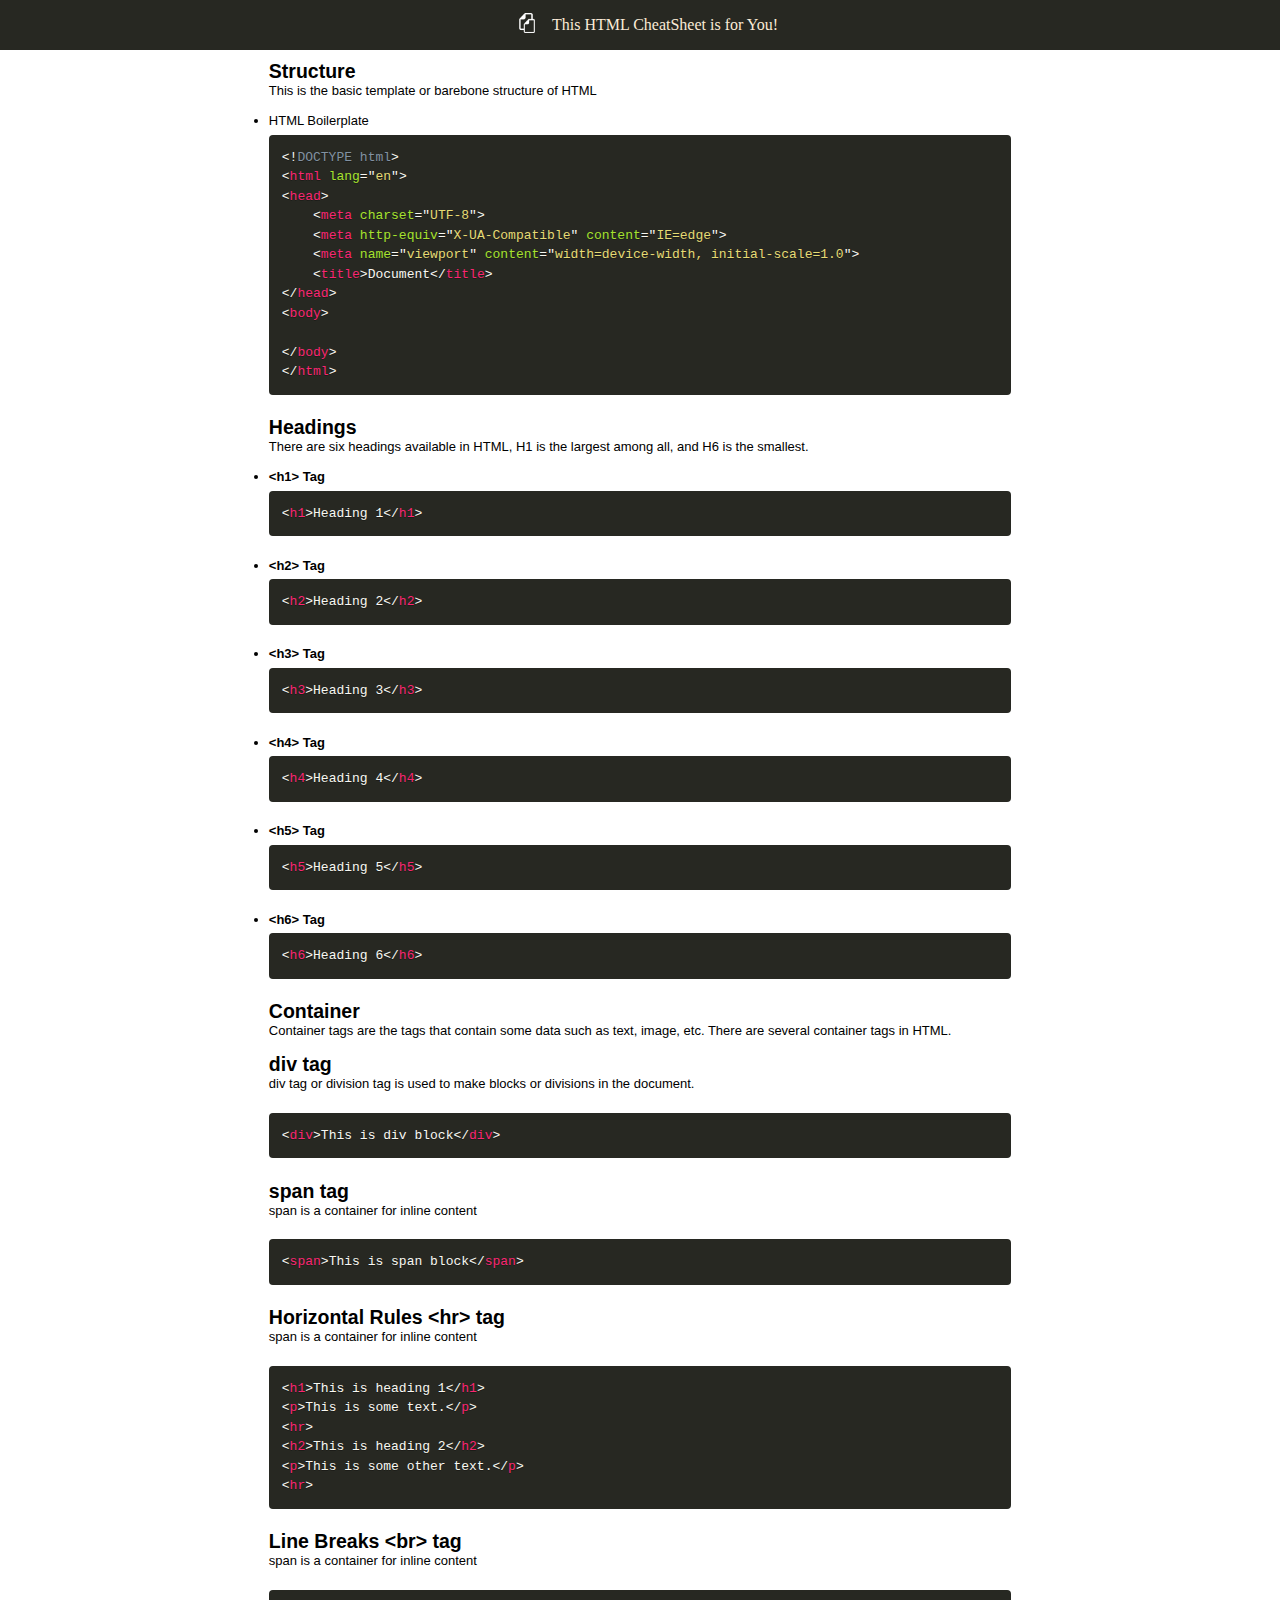
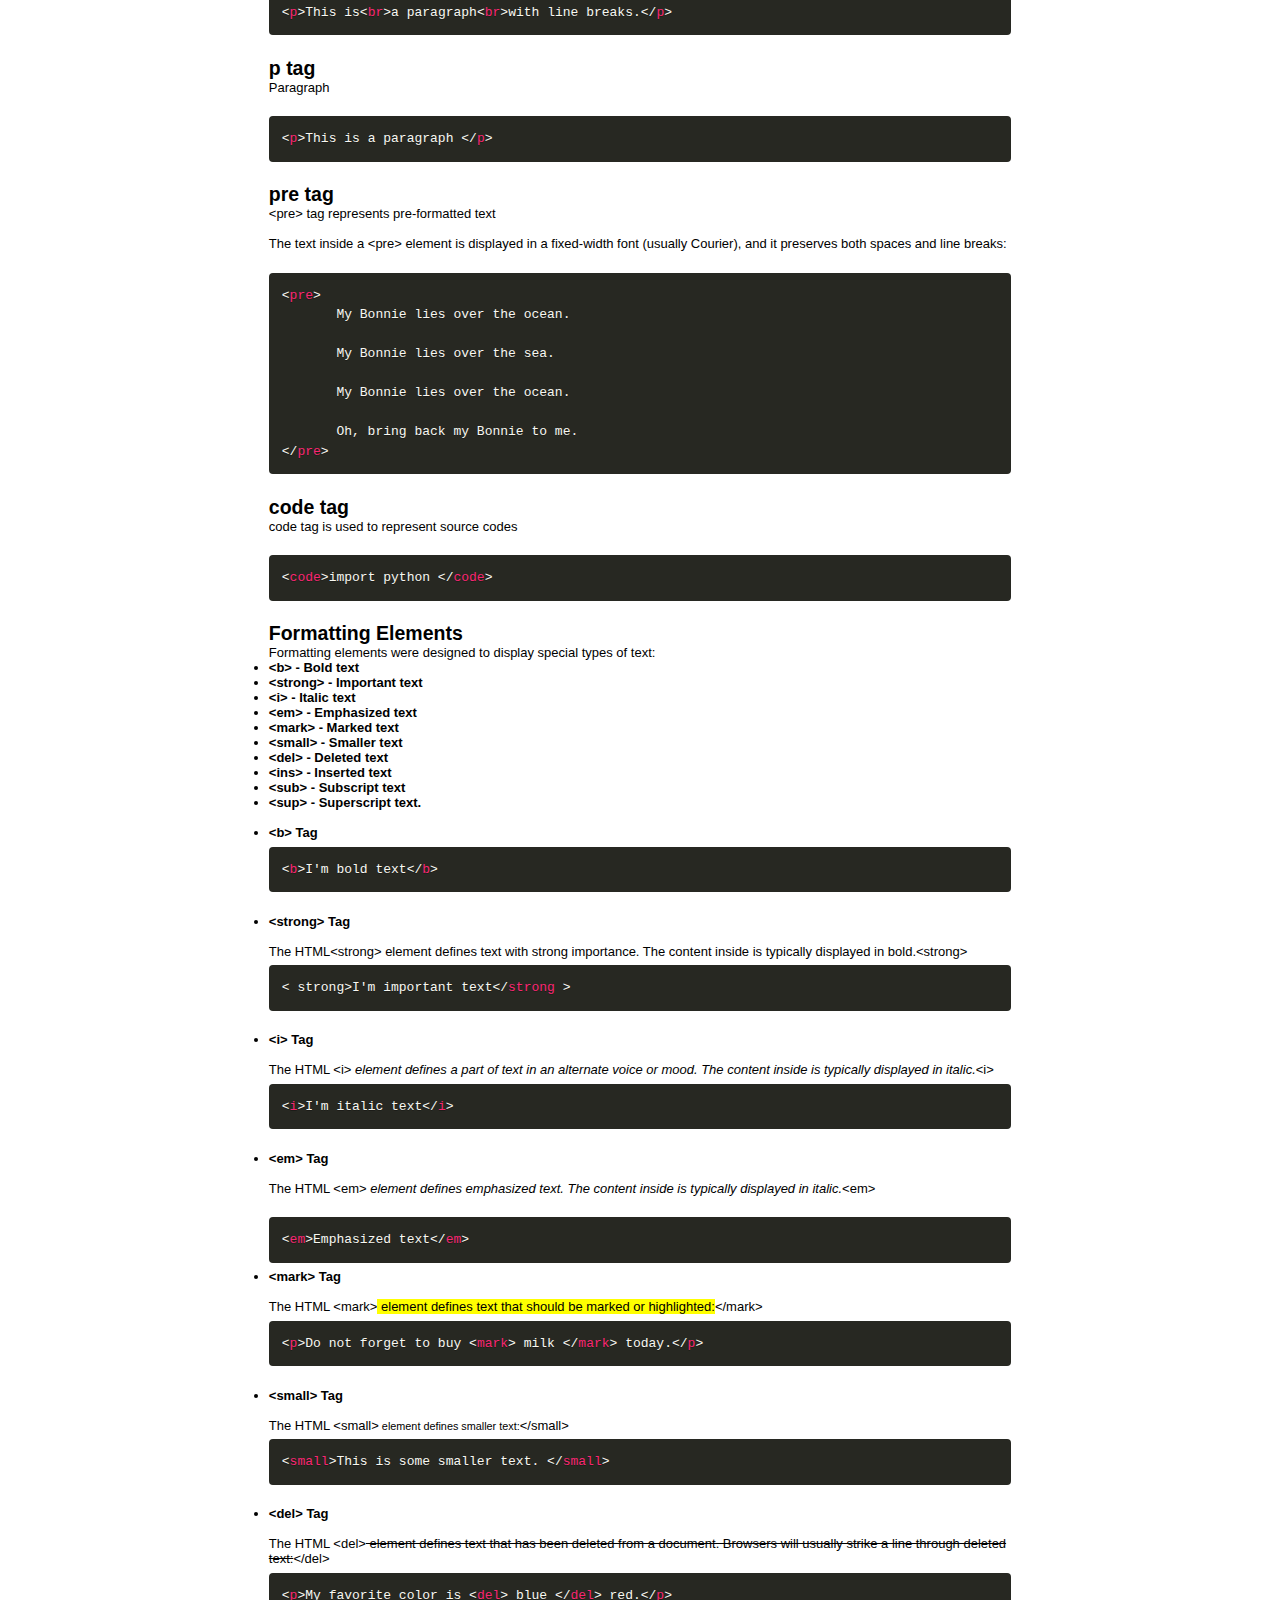
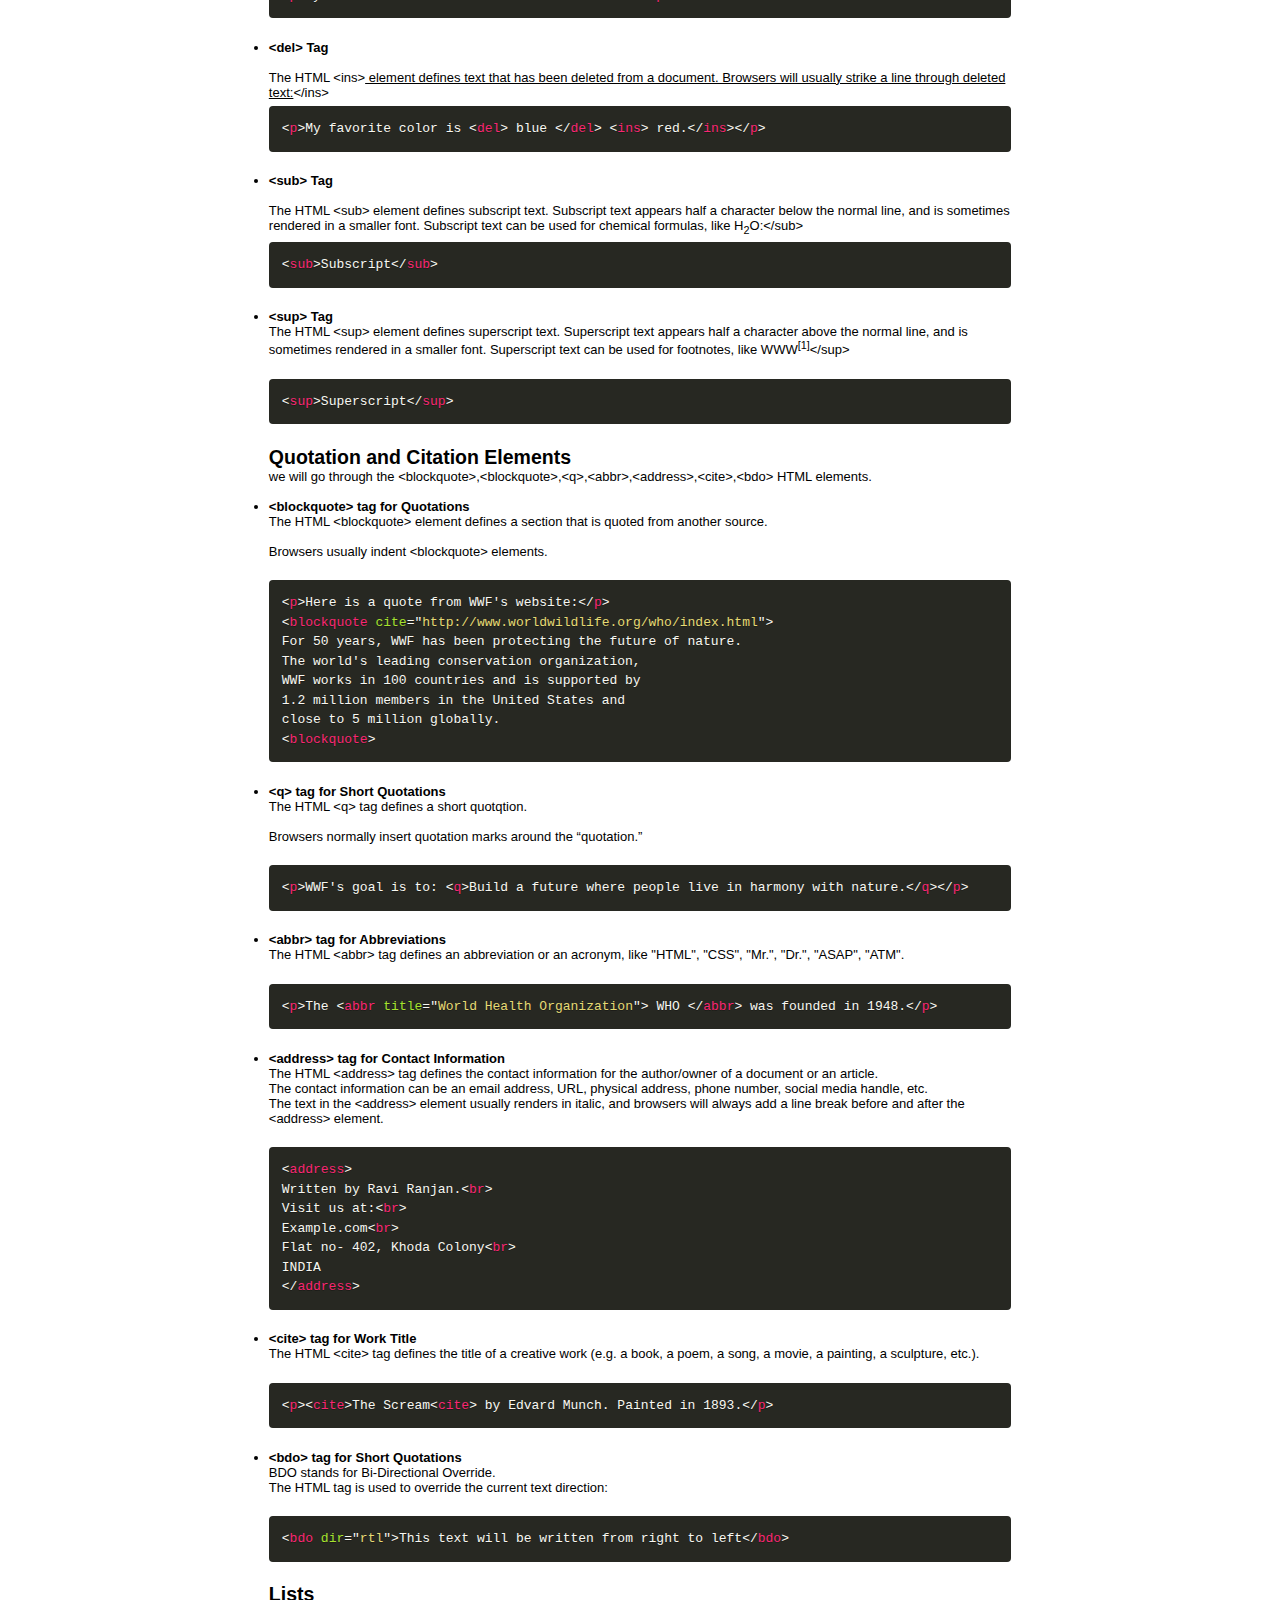
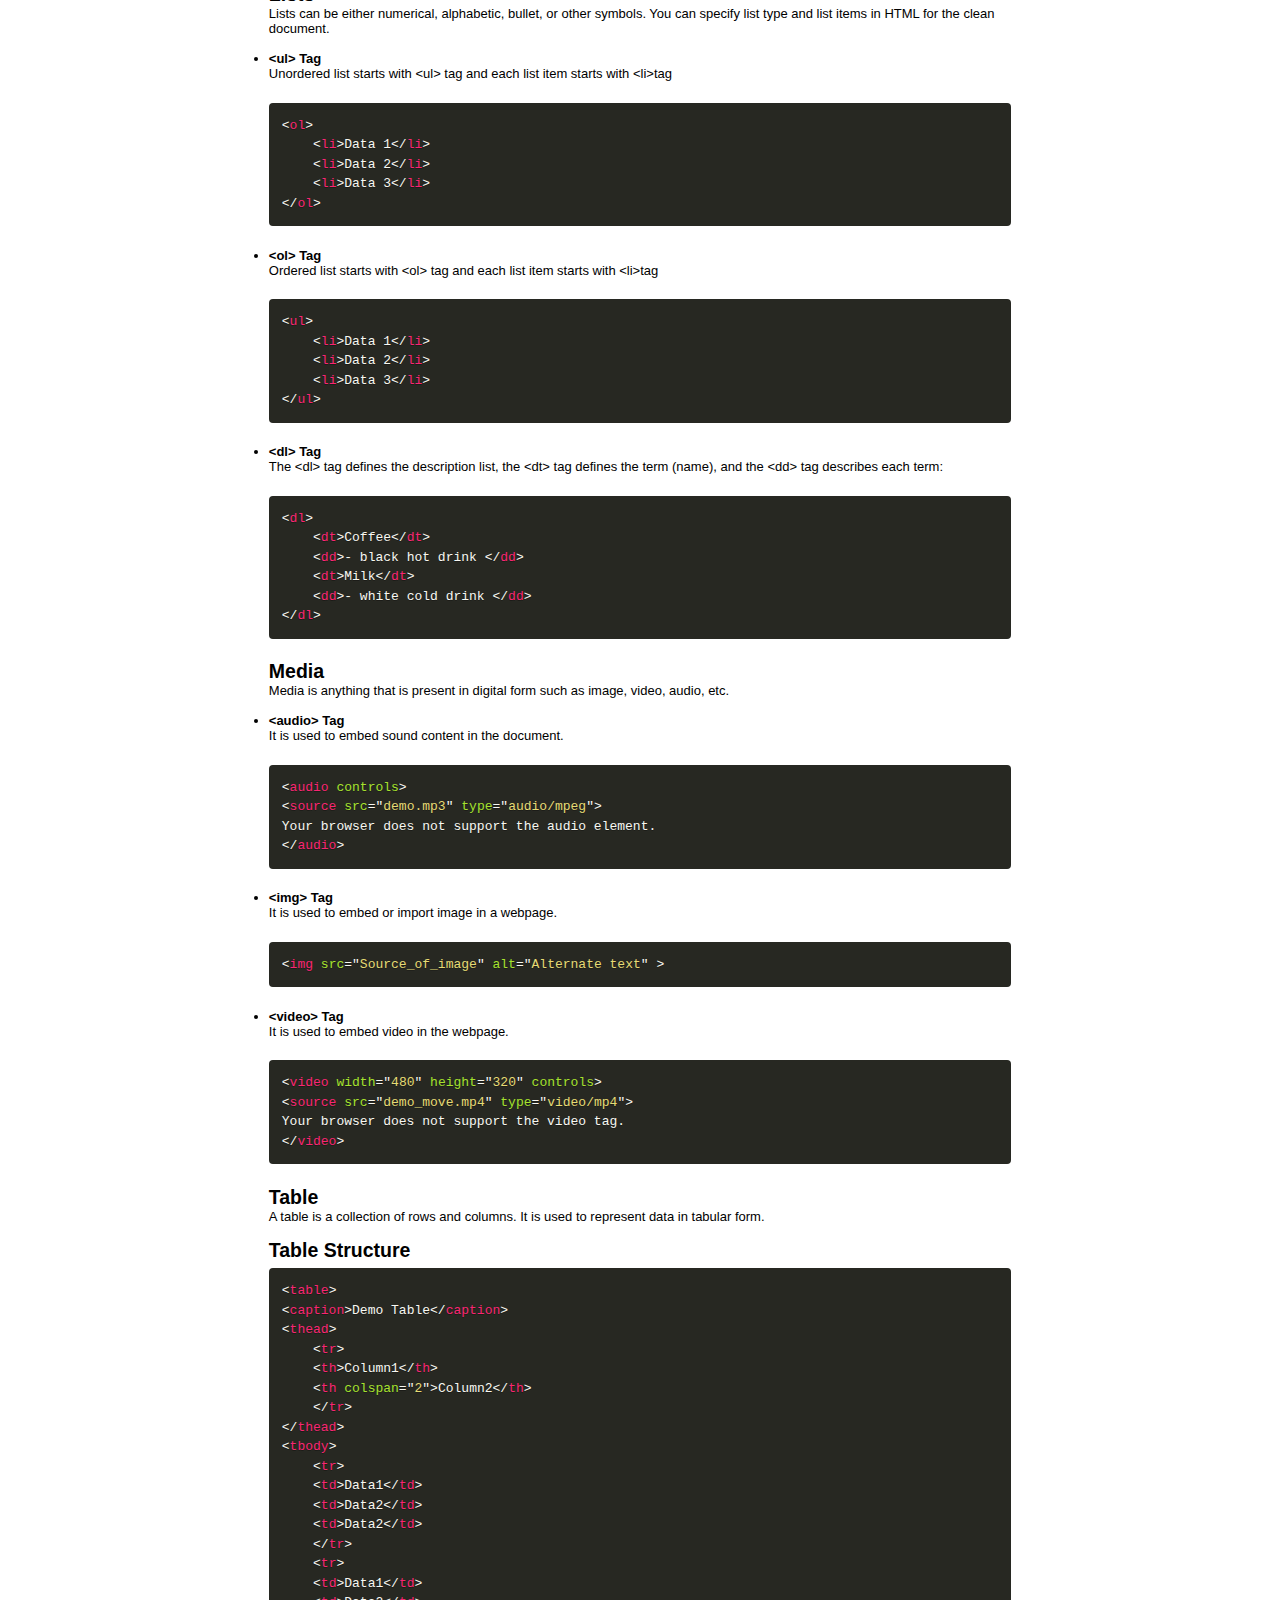
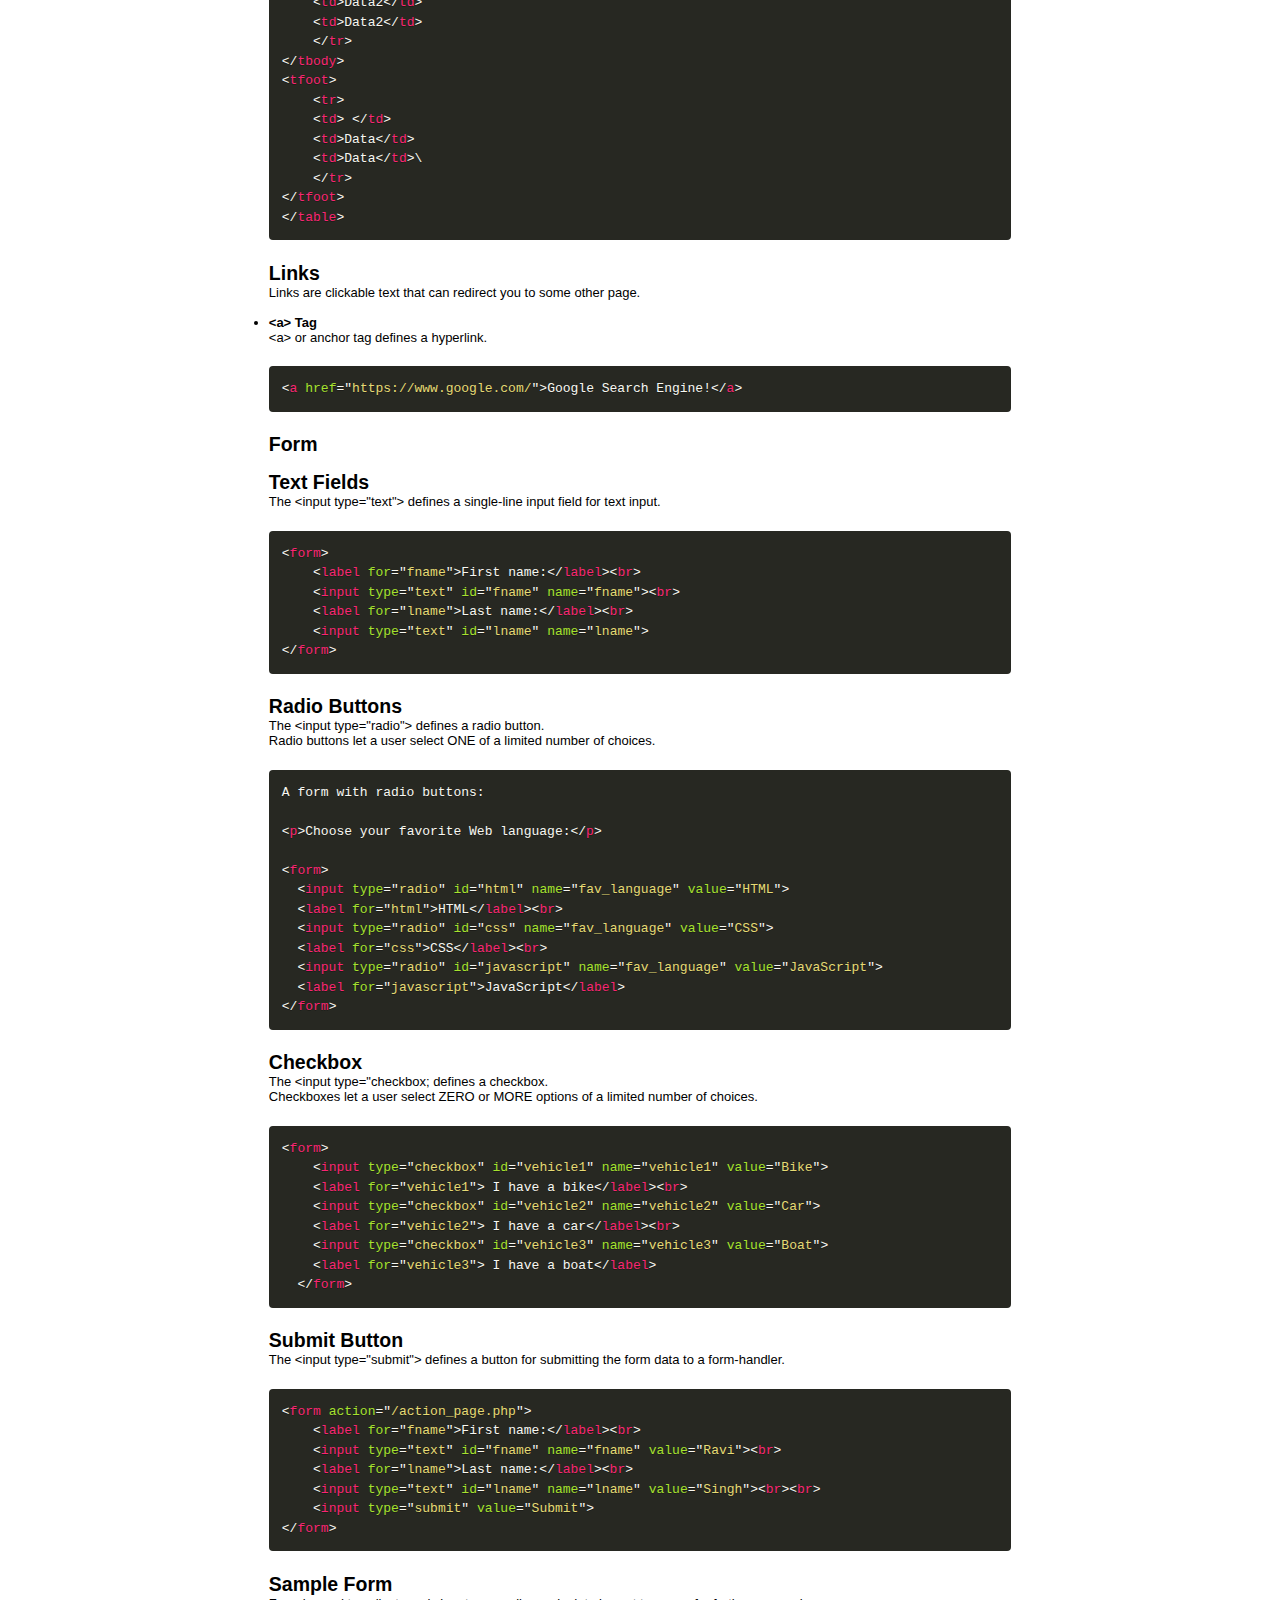
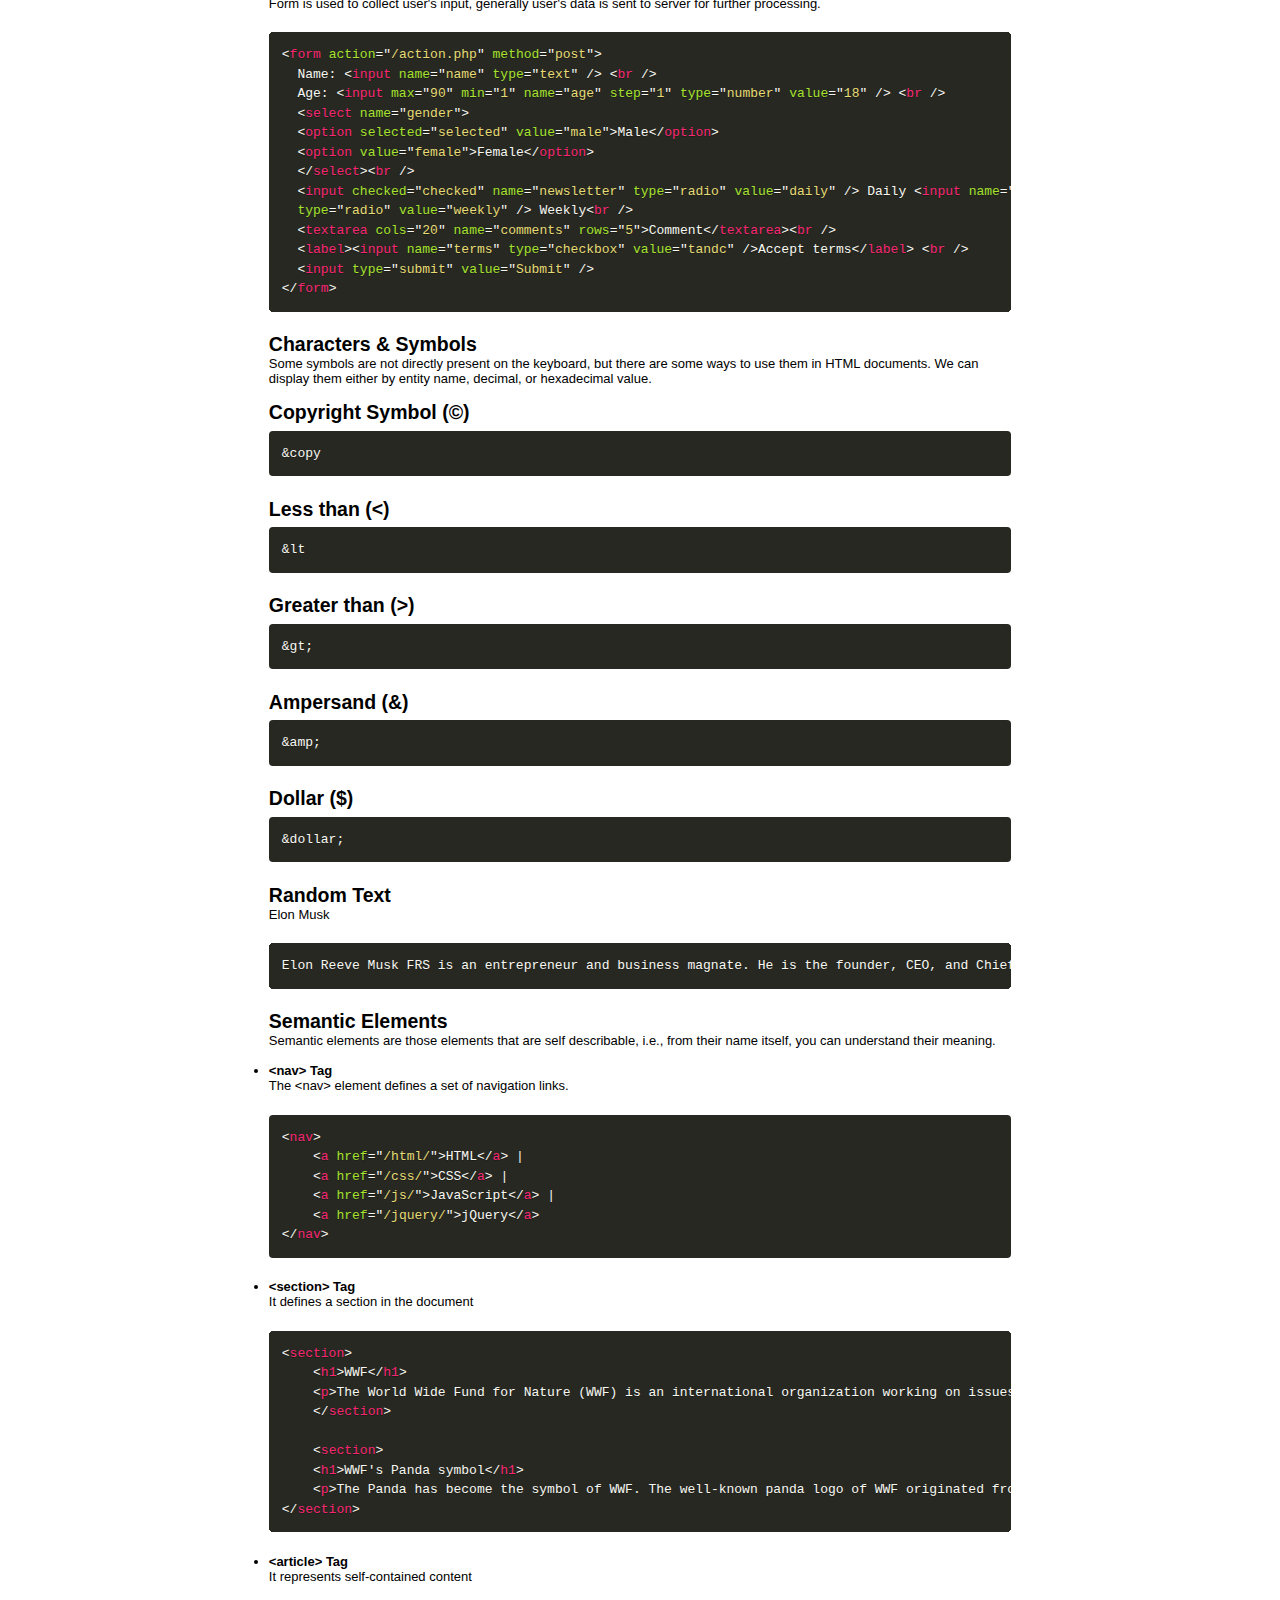
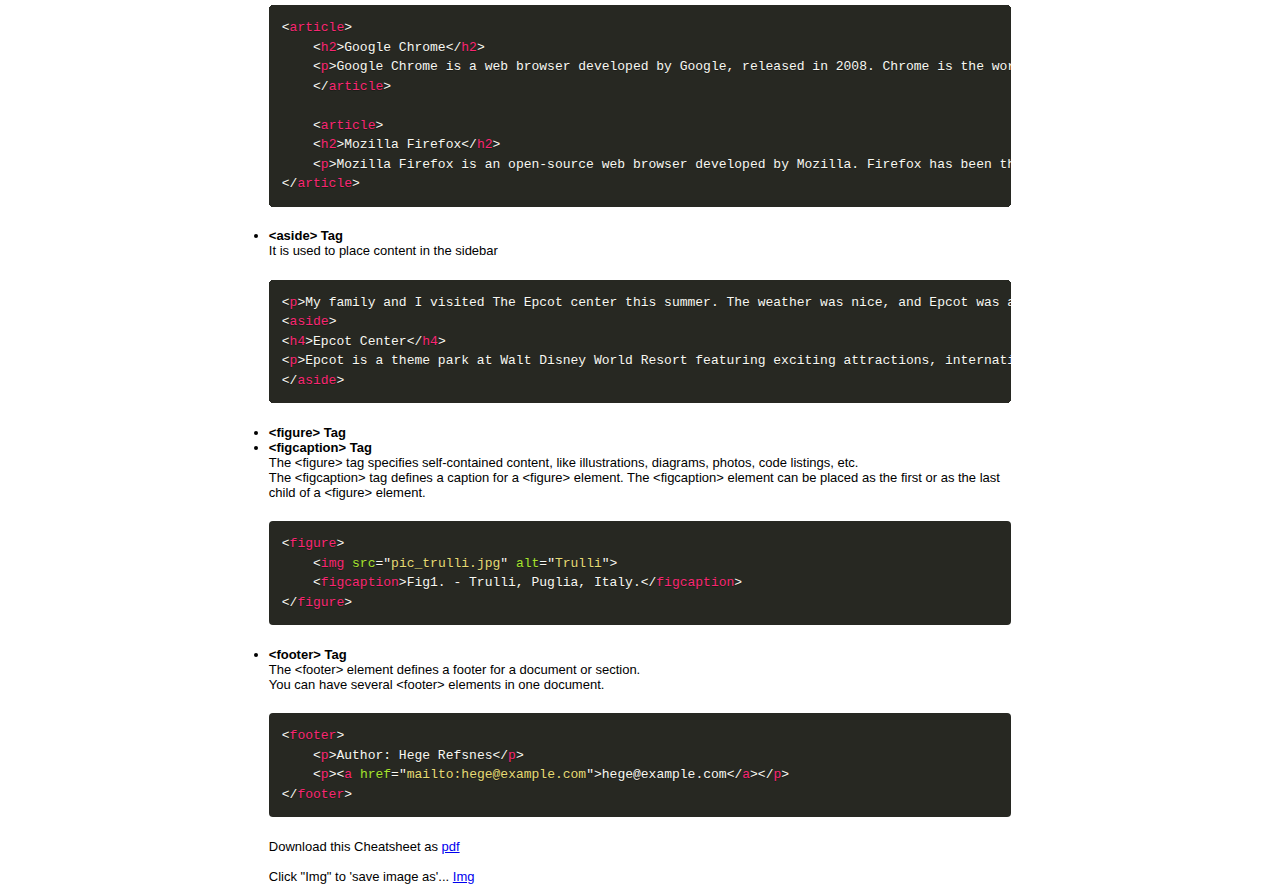
<file: MyProjects/CheatSheetTemplate/Index.html>
<!DOCTYPE html>
<html lang="en">
<head>
    <meta charset="UTF-8">
    <meta name="viewport" content="width=device-width, initial-scale=1.0">
    <title>HTML Cheat Sheet created with ❤ By Ravi Ranjan </title>
    <link rel="stylesheet" href="style.css">
    <link rel="stylesheet" href="prism.css">
    <script src="prism.js"></script>
</head>
<body>
    <nav>
        <span class="logo"><img src="logo1.png" alt=""></span>
        <div class="content center">
            This HTML CheatSheet is for You!
        </div> 
    </nav>
    <div class="container">

<!-- The Cheat sheet Body starts here!!! -->
      
        <!-- Structure -->

        <h2 >Structure</h2>
        <p>This is the basic template or barebone structure of HTML</p></br>
        <ul>
            <li>HTML Boilerplate</li>
            <pre class="language-html"><code>&lt;!DOCTYPE html&gt;
&lt;html lang="en"&gt;
&lt;head&gt;
    &lt;meta charset="UTF-8"&gt;
    &lt;meta http-equiv="X-UA-Compatible" content="IE=edge"&gt;
    &lt;meta name="viewport" content="width=device-width, initial-scale=1.0"&gt;
    &lt;title&gt;Document&lt;/title&gt;
&lt;/head&gt;
&lt;body&gt;
                    
&lt;/body&gt;
&lt;/html&gt;</code></pre></br>

            <!-- Headings -->
            
            <h2>Headings</h2>
            <p>There are six headings available in HTML, H1 is the largest among all, and H6 is the smallest.</p></br>

            <strong>
                <li> &lt;h1&gt; Tag </li>
            </strong>           
            <pre class="language-html"><code>&lt;h1&gt;Heading 1&lt;/h1&gt;</code></pre></br>
            <strong>
                <li> &lt;h2&gt; Tag </li>
            </strong>          
            <pre class="language-html"><code>&lt;h2&gt;Heading 2&lt;/h2&gt;</code></pre></br>
           <strong>
               <li> &lt;h3&gt; Tag </li>
           </strong>
            <pre class="language-html"><code>&lt;h3&gt;Heading 3&lt;/h3&gt;</code></pre></br>
           <strong>
               <li> &lt;h4&gt; Tag </li>
           </strong>
            <pre class="language-html"><code>&lt;h4&gt;Heading 4&lt;/h4&gt;</code></pre></br>
           <strong>
               <li> &lt;h5&gt; Tag </li>
           </strong>
            <pre class="language-html"><code>&lt;h5&gt;Heading 5&lt;/h5&gt;</code></pre></br>
           <strong>
               <li> &lt;h6&gt; Tag </li>
           </strong>
            <pre class="language-html"><code>&lt;h6&gt;Heading 6&lt;/h6&gt;</code></pre></br>
            
            <!-- Container -->
            
            <h2>Container</h2>
            <p>Container tags are the tags that contain some data such as text, image, etc. There are several container tags in HTML.</p></br>
           
            <h2>div tag</h2>
            <p>div tag or division tag is used to make blocks or divisions in the document.</p></br>
            <pre class="language-html"><code>&lt;div&gt;This is div block&lt;/div&gt;</code></pre></br>
           
            <h2>span tag</h2>
            <p>span is a container for inline content</p></br>
            <pre class="language-html"><code>&lt;span&gt;This is span block&lt;/span&gt;</code></pre></br>

            <h2>Horizontal Rules &lt;hr&gt; tag</h2>
            <p>span is a container for inline content</p></br>
            <pre class="language-html"><code>&lt;h1&gt;This is heading 1&lt;/h1&gt;
&lt;p&gt;This is some text.&lt;/p&gt;
&lt;hr&gt;
&lt;h2&gt;This is heading 2&lt;/h2&gt;
&lt;p&gt;This is some other text.&lt;/p&gt;
&lt;hr&gt;
</code></pre></br>

            <h2>Line Breaks &lt;br&gt; tag</h2>
            <p>span is a container for inline content</p></br>
            <pre class="language-html"><code>&lt;p&gt;This is&lt;br&gt;a paragraph&lt;br&gt;with line breaks.&lt;/p&gt;</code></pre></br>
          
            <h2>p tag</h2>
            <p>Paragraph</p></br>
            <pre class="language-html"><code>&lt;p&gt;This is a paragraph &lt;/p&gt;</code></pre></br>
           
            <h2>pre tag</h2>
            <p>&lt;pre&gt tag represents pre-formatted text</p></br>
            <p>The text inside a &lt;pre&gt element is displayed in a fixed-width font (usually Courier), and it preserves both spaces and line breaks:</p></br>
            
            <pre class="language-html"><code>&lt;pre&gt; 
       My Bonnie lies over the ocean.

       My Bonnie lies over the sea.
              
       My Bonnie lies over the ocean.
              
       Oh, bring back my Bonnie to me.
&lt;/pre&gt;</code></pre></br>
           
            <h2>code tag</h2>
            <p>code tag is used to represent source codes</p></br>
            <pre class="language-html"><code>&lt;code&gt;import python &lt;/code&gt;</code></pre></br>
            
            <!-- Formating Elements -->
            
            <h2>Formatting Elements</h2>
            <p>
                <strong>
                    Formatting elements were designed to display special types of text: 
                    <li>&lt;b&gt; - Bold text</li>
                    <li>&lt;strong&gt; - Important text</li>
                    <li>&lt;i&gt; - Italic text</li>
                    <li>&lt;em&gt; - Emphasized text</li>
                    <li>&lt;mark&gt; - Marked text</li>
                    <li>&lt;small&gt; - Smaller text</li>
                    <li>&lt;del&gt; - Deleted text</li>
                    <li>&lt;ins&gt; - Inserted text</li>
                    <li>&lt;sub&gt; - Subscript text</li>
                    <li>&lt;sup&gt; - Superscript text.</li>
                </strong></br>
            </p>
            <strong>
                <li> &lt;b&gt; Tag </li>
            </strong>
            <pre class="language-html"><code>&lt;b&gt;I'm bold text&lt;/b&gt;</code></pre></br>
           
            <h2></h2>
            <strong>
                <li> &lt;strong&gt; Tag </li>
            </strong></br>
            <p>The HTML&lt;strong&gt; <strong> element defines text with strong importance. The content inside is typically displayed in bold.</strong>&lt;strong&gt;</p>
            <pre class="language-html"><code>&lt; strong&gt;I'm important text&lt;/strong &gt;</code></pre></br>
            
            <h2></h2>
            <strong>
                <li> &lt;i&gt; Tag </li>
            </strong></br>
            <p>The HTML &lt;i&gt;<i> element defines a part of text in an alternate voice or mood. The content inside is typically displayed in italic.</i>&lt;i&gt;</p>
            <pre class="language-html"><code>&lt;i&gt;I'm italic text&lt;/i&gt;</code></pre></br>
           
            <h2></h2>
            <strong>
                <li> &lt;em&gt; Tag </li>
            </strong></br>
            <p>The HTML &lt;em&gt;<em> element defines emphasized text. The content inside is typically displayed in italic.</em>&lt;em&gt;</p></br>
            <pre class="language-html"><code>&lt;em&gt;Emphasized text&lt;/em&gt;</code></pre>

            <h2></h2>
            <strong>
                <li> &lt;mark&gt; Tag </li>
            </strong></br>
            <p>The HTML &lt;mark&gt;<mark> element defines text that should be marked or highlighted:</mark>&lt;/mark&gt;</p>
            <pre class="language-html"><code>&lt;p&gt;Do not forget to buy &lt;mark&gt; milk &lt;/mark&gt; today.&lt;/p&gt;</code></pre></br>

            <h2></h2>
            <strong>
                <li> &lt;small&gt; Tag </li>
            </strong></br>
            <p>The HTML &lt;small&gt;<small> element defines smaller text:</small>&lt;/small&gt;</p>
            <pre class="language-html"><code>&lt;small&gt;This is some smaller text. &lt;/small&gt;</code></pre></br>

            <h2></h2>
            <strong>
                <li> &lt;del&gt; Tag </li>
            </strong></br>
            <p>The HTML &lt;del&gt;<del> element defines text that has been deleted from a document. Browsers will usually strike a line through deleted text:</del>&lt;/del&gt;</p>
            <pre class="language-html"><code>&lt;p&gt;My favorite color is &lt;del&gt; blue &lt;/del&gt; red.&lt;/p&gt;</code></pre></br>

            <h2></h2>
            <strong>
                <li> &lt;del&gt; Tag </li>
            </strong></br>
            <p>The HTML &lt;ins&gt;<ins> element defines text that has been deleted from a document. Browsers will usually strike a line through deleted text:</ins>&lt;/ins&gt;</p>
            <pre class="language-html"><code>&lt;p&gt;My favorite color is &lt;del&gt; blue &lt;/del&gt; &lt;ins&gt; red.&lt;/ins&gt;&lt;/p&gt;</code></pre></br>
            
           
            <h2></h2>
            <strong>
                <li> &lt;sub&gt; Tag </li>
            </strong></br>
            <p>The HTML &lt;sub&gt; element defines subscript text. Subscript text appears half a character below the normal line, and is sometimes rendered in a smaller font. Subscript text can be used for chemical formulas, like H<sub>2</sub>O:&lt;/sub&gt;</p>
            <pre class="language-html"><code>&lt;sub&gt;Subscript&lt;/sub&gt;</code></pre></br>

            <h2></h2>
            <strong>
                <li> &lt;sup&gt; Tag </li>
            </strong>
            <p>The HTML &lt;sup&gt; element defines superscript text. Superscript text appears half a character above the normal line, and is sometimes rendered in a smaller font. Superscript text can be used for footnotes, like WWW<sup>[1]</sup>&lt;/sup&gt;</p></br>
            <pre class="language-html"><code>&lt;sup&gt;Superscript&lt;/sup&gt;</code></pre></br>

            <!-- end of formating elements -->

            <!-- Quotation and Citation Elements -->

            <h2>Quotation and Citation Elements</h2>
            <p>we will go through the &lt;blockquote&gt;,&lt;blockquote&gt;,&lt;q&gt;,&lt;abbr&gt;,&lt;address&gt;,&lt;cite&gt;,&lt;bdo&gt; HTML elements.</p></br>
            
            <strong>
                <li>&lt;blockquote&gt; tag for Quotations  </li>
            </strong>
            <p>The HTML &lt;blockquote&gt; element defines a section that is quoted from another source.</br></br>
            Browsers usually indent &lt;blockquote&gt; elements.</p></br>
            <pre class="language-html"><code>&lt;p&gt;Here is a quote from WWF's website:&lt;/p&gt;
&lt;blockquote cite="http://www.worldwildlife.org/who/index.html"&gt;
For 50 years, WWF has been protecting the future of nature.
The world's leading conservation organization,
WWF works in 100 countries and is supported by
1.2 million members in the United States and
close to 5 million globally.
&lt;blockquote&gt;</code></pre></br>

            <strong>
                <li>&lt;q&gt; tag for Short Quotations  </li>
            </strong>
            <p>The HTML &lt;q&gt; tag defines a short quotqtion.</br></br>
            Browsers normally insert quotation marks around the <q>quotation.</q> </p></br>
            <pre class="language-html"><code>&lt;p&gt;WWF's goal is to: &lt;q&gt;Build a future where people live in harmony with nature.&lt;/q&gt;&lt;/p&gt;</code></pre></br>

            <strong>
                <li>&lt;abbr&gt; tag for Abbreviations </li>
            </strong>
            <p>The HTML &lt;abbr&gt; tag defines an abbreviation or an acronym, like "HTML", "CSS", "Mr.", "Dr.", "ASAP", "ATM".</p></br>
            <pre class="language-html"><code>&lt;p&gt;The &lt;abbr title="World Health Organization"&gt; WHO &lt;/abbr&gt; was founded in 1948.&lt;/p&gt;</code></pre></br>

            <strong>
                <li>&lt;address&gt; tag for Contact Information  </li>
            </strong>
            <p>The HTML &lt;address&gt; tag defines the contact information for the author/owner of a document or an article.</p>
            <p>The contact information can be an email address, URL, physical address, phone number, social media handle, etc.</p>
            <p>The text in the &lt;address&gt; element usually renders in italic, and browsers will always add a line break before and after the &lt;address&gt; element.</p></br>
            <pre class="language-html"><code>&lt;address&gt;
Written by Ravi Ranjan.&lt;br&gt;
Visit us at:&lt;br&gt;
Example.com&lt;br&gt;
Flat no- 402, Khoda Colony&lt;br&gt;
INDIA
&lt;/address&gt;</code></pre></br>

            <strong>
                <li>&lt;cite&gt; tag for Work Title  </li>
            </strong>
            <p>The HTML &lt;cite&gt; tag defines the title of a creative work (e.g. a book, a poem, a song, a movie, a painting, a sculpture, etc.).</p></br>
            <pre class="language-html"><code>&lt;p&gt;&lt;cite&gt;The Scream&lt;cite&gt; by Edvard Munch. Painted in 1893.&lt;/p&gt;</code></pre></br>

            <strong>
                <li>&lt;bdo&gt; tag for Short Quotations  </li>
            </strong>
            <p>BDO stands for Bi-Directional Override.</p>
            <p>The HTML <bdo> tag is used to override the current text direction:</p></br>
            <pre class="language-html"><code>&lt;bdo dir="rtl"&gt;This text will be written from right to left&lt;/bdo&gt;</code></pre></br>

            <!-- End of Quotation and Citation Elements -->

            <!-- Lists -->
            
            <h2>Lists</h2>
            <p>Lists can be either numerical, alphabetic, bullet, or other symbols. You can specify list type and list items in HTML for the clean document.</p></br>
            <strong>
                <li> &lt;ul&gt; Tag </li>
            </strong>
            <p>Unordered list starts with &lt;ul&gt; tag and each list item starts with &lt;li&gt;tag</p></br>
            <pre class="language-html"><code>&lt;ol&gt
    &lt;li&gtData 1&lt;/li&gt
    &lt;li&gtData 2&lt;/li&gt
    &lt;li&gtData 3&lt;/li&gt
&lt;/ol&gt;</code></pre></br>
           
            <h2></h2>
            <strong>
                <li> &lt;ol&gt; Tag </li>
            </strong>
            <p>Ordered list starts with &lt;ol&gt; tag and each list item starts with &lt;li&gt;tag</p></br>
            <pre class="language-html"><code>&lt;ul&gt;
    &lt;li&gtData 1&lt;/li&gt
    &lt;li&gtData 2&lt;/li&gt
    &lt;li&gtData 3&lt;/li&gt
&lt;/ul&gt;</code></pre></br>

            <h2></h2>
            <strong>
                <li> &lt;dl&gt; Tag </li>
            </strong>
            <p>The &lt;dl&gt; tag defines the description list, the &lt;dt&gt; tag defines the term (name), and the &lt;dd&gt; tag describes each term:</p></br>
            <pre class="language-html"><code>&lt;dl&gt;
    &lt;dt&gt;Coffee&lt;/dt&gt;
    &lt;dd&gt;- black hot drink &lt;/dd&gt;
    &lt;dt&gt;Milk&lt;/dt&gt;
    &lt;dd&gt;- white cold drink &lt;/dd&gt;
&lt;/dl&gt;</code></pre></br> 

            <!-- end of list -->        

            <!-- Media -->
            
            <h2>Media</h2>
            <p>Media is anything that is present in digital form such as image, video, audio, etc.</p></br>
            <strong>
                <li> &lt;audio&gt; Tag </li>
            </strong>
            <p>It is used to embed sound content in the document.</p></br>
            <pre class="language-html"><code>&lt;audio controls&gt
&lt;source src="demo.mp3" type="audio/mpeg"&gt
Your browser does not support the audio element.
&lt;/audio&gt</code></pre></br>
           
            <strong>
                <li> &lt;img&gt; Tag </li>
            </strong>
            <p>It is used to embed or import image in a webpage.</p></br>
            <pre class="language-html"><code>&lt;img src="Source_of_image" alt="Alternate text" &gt;</code></pre></br>

            <strong>
                <li> &lt;video&gt; Tag </li>
            </strong>
            <p>It is used to embed video in the webpage.</p></br>
            <pre class="language-html"><code>&lt;video width="480" height="320" controls&gt
&lt;source src="demo_move.mp4" type="video/mp4"&gt
Your browser does not support the video tag.
&lt;/video&gt</code></pre></br>
           
            <!-- end of media -->
            
            <!-- Table -->
            
            <h2>Table</h2>
            <p>A table is a collection of rows and columns. It is used to represent data in tabular form. </p></br>
            <h2>Table Structure</h2>
            <pre class="language-html"><code>&lt;table&gt
&lt;caption&gtDemo Table&lt;/caption&gt
&lt;thead&gt
    &lt;tr&gt
    &lt;th&gtColumn1&lt;/th&gt
    &lt;th colspan="2"&gtColumn2&lt;/th&gt
    &lt;/tr&gt
&lt;/thead&gt
&lt;tbody&gt
    &lt;tr&gt
    &lt;td&gtData1&lt;/td&gt
    &lt;td&gtData2&lt;/td&gt
    &lt;td&gtData2&lt;/td&gt
    &lt;/tr&gt
    &lt;tr&gt
    &lt;td&gtData1&lt;/td&gt
    &lt;td&gtData2&lt;/td&gt
    &lt;td&gtData2&lt;/td&gt
    &lt;/tr&gt
&lt;/tbody&gt
&lt;tfoot&gt
    &lt;tr&gt
    &lt;td&gt&nbsp;&lt;/td&gt
    &lt;td&gtData&lt;/td&gt
    &lt;td&gtData&lt;/td&gt\
    &lt;/tr&gt
&lt;/tfoot&gt
&lt;/table&gt</code></pre></br>
            
            <!-- Links -->
            
            <h2>Links</h2>
            <p>Links are clickable text that can redirect you to some other page.</p></br>
            <strong>
                <li> &lt;a&gt; Tag </li>
            </strong>
            <p>&lt;a&gt or anchor tag defines a hyperlink.</p></br>
            <pre class="language-html"><code>&lt;a href="https://www.google.com/"&gt;Google Search Engine!&lt;/a&gt;</code></pre></br>
            
            <!-- Form -->
            
            <h2>Form</h2><br>
            <h2>Text Fields</h2>
            <p>The &lt;input type="text"&gt; defines a single-line input field for text input.</p></br>
            <pre class="language-html"><code>&lt;form&gt;
    &lt;label for="fname"&gt;First name:&lt;/label&gt;&lt;br&gt;
    &lt;input type="text" id="fname" name="fname"&gt;&lt;br&gt;
    &lt;label for="lname"&gt;Last name:&lt;/label&gt;&lt;br&gt;
    &lt;input type="text" id="lname" name="lname"&gt;
&lt;/form&gt;</code></pre></br>

            <h2>Radio Buttons</h2>
            <p>The &lt;input type="radio"&gt; defines a radio button.</p>
            <p>Radio buttons let a user select ONE of a limited number of choices.</p></br>
            <pre class="language-html"><code>A form with radio buttons:

&lt;p&gt;Choose your favorite Web language:&lt;/p&gt;

&lt;form&gt;
  &lt;input type="radio" id="html" name="fav_language" value="HTML"&gt;
  &lt;label for="html"&gt;HTML&lt;/label&gt;&lt;br&gt;
  &lt;input type="radio" id="css" name="fav_language" value="CSS"&gt;
  &lt;label for="css"&gt;CSS&lt;/label&gt;&lt;br&gt;
  &lt;input type="radio" id="javascript" name="fav_language" value="JavaScript"&gt;
  &lt;label for="javascript"&gt;JavaScript&lt;/label&gt;
&lt;/form&gt;</code></pre></br>
              
            <h2>Checkbox</h2>
            <p>The &lt;input type="checkbox; defines a checkbox.</p>
            <p>Checkboxes let a user select ZERO or MORE options of a limited number of choices.</p></br>
            <pre class="language-html"><code>&lt;form&gt;
    &lt;input type="checkbox" id="vehicle1" name="vehicle1" value="Bike"&gt;
    &lt;label for="vehicle1"&gt; I have a bike&lt;/label&gt;&lt;br&gt;
    &lt;input type="checkbox" id="vehicle2" name="vehicle2" value="Car"&gt;
    &lt;label for="vehicle2"&gt; I have a car&lt;/label&gt;&lt;br&gt;
    &lt;input type="checkbox" id="vehicle3" name="vehicle3" value="Boat"&gt;
    &lt;label for="vehicle3"&gt; I have a boat&lt;/label&gt;
  &lt;/form&gt;</code></pre></br>

              <h2>Submit Button</h2>
            <p>The &lt;input type="submit"&gt; defines a button for submitting the form data to a form-handler.</p></br>
            <pre class="language-html"><code>&lt;form action="/action_page.php"&gt;
    &lt;label for="fname"&gt;First name:&lt;/label&gt;&lt;br&gt;
    &lt;input type="text" id="fname" name="fname" value="Ravi"&gt;&lt;br&gt;
    &lt;label for="lname"&gt;Last name:&lt;/label&gt;&lt;br&gt;
    &lt;input type="text" id="lname" name="lname" value="Singh"&gt;&lt;br&gt;&lt;br&gt;
    &lt;input type="submit" value="Submit"&gt;
&lt;/form&gt;</code></pre></br>
            
            <h2>Sample Form</h2>
            <p>Form is used to collect user's input, generally user's data is sent to server for further processing.</p></br>
            <!-- <li> &lt;&gt; Tag </li> -->
            <pre class="language-html"><code>&lt;form action="/action.php" method="post"&gt
  Name: &lt;input name="name" type="text" /&gt &lt;br /&gt
  Age: &lt;input max="90" min="1" name="age" step="1" type="number" value="18" /&gt &lt;br /&gt
  &lt;select name="gender"&gt
  &lt;option selected="selected" value="male"&gtMale&lt;/option&gt
  &lt;option value="female"&gtFemale&lt;/option&gt
  &lt;/select&gt&lt;br /&gt
  &lt;input checked="checked" name="newsletter" type="radio" value="daily" /&gt Daily &lt;input name="newsletter"
  type="radio" value="weekly" /&gt Weekly&lt;br /&gt
  &lt;textarea cols="20" name="comments" rows="5"&gtComment&lt;/textarea&gt&lt;br /&gt
  &lt;label&gt&lt;input name="terms" type="checkbox" value="tandc" /&gtAccept terms&lt;/label&gt &lt;br /&gt
  &lt;input type="submit" value="Submit" /&gt
&lt;/form&gt</code></pre></br>

            <!-- End of Form -->

            <!-- Characters & Symbols -->

            <h2>Characters & Symbols</h2>
            <p>Some symbols are not directly present on the keyboard, but there are some ways to use them in HTML documents. We can display them either by entity name, decimal, or hexadecimal value.</p></br>
            <h2>Copyright Symbol (©)</h2>
            <pre class="language-html"><code>&amp;copy</code></pre></br> 

            <h2>Less than (&lt;)</h2>
            <pre class="language-html"><code>&amp;lt</code></pre></br>

            <h2>Greater than (>)</h2>
            <pre class="language-html"><code>&amp;gt;</code></pre></br>

            <h2>Ampersand (&)</h2>
            <pre class="language-html"><code>&amp;amp;</code></pre></br>

            <h2>Dollar ($)</h2>
            <pre class="language-html"><code>&amp;dollar;</code></pre></br>

            <h2>Random Text</h2>
            <p>Elon Musk</p></br>
            <pre class="language-html"><code>Elon Reeve Musk FRS is an entrepreneur and business magnate. He is the founder, CEO, and Chief Engineer at SpaceX; early stage investor, CEO, and Product Architect of Tesla, Inc.; founder of The Boring Company; and co-founder of Neuralink and OpenAI. A centibillionaire, Musk is one of the richest people in the world.</code></pre></br>

            <!-- Semantic Elements -->

            <h2>Semantic Elements</h2>
            <p>Semantic elements are those elements that are self describable, i.e., from their name itself, you can understand their meaning.</p></br>

            <strong>
                <li> &lt;nav&gt; Tag </li>
            </strong>
            <p>The &lt;nav&gt; element defines a set of navigation links.</p></br>
            <pre class="language-html"><code>&lt;nav&gt;
    &lt;a href="/html/"&gt;HTML&lt;/a&gt; |
    &lt;a href="/css/"&gt;CSS&lt;/a&gt; |
    &lt;a href="/js/"&gt;JavaScript&lt;/a&gt; |
    &lt;a href="/jquery/"&gt;jQuery&lt;/a&gt;
&lt;/nav&gt;</code></pre></br>
            
            <strong>
                <li> &lt;section&gt; Tag </li>
            </strong>
            <p>It defines a section in the document</p></br>
            <pre class="language-html"><code>&lt;section&gt;
    &lt;h1&gt;WWF&lt;/h1&gt;
    &lt;p&gt;The World Wide Fund for Nature (WWF) is an international organization working on issues regarding the conservation, research and restoration of the environment, formerly named the World Wildlife Fund. WWF was founded in 1961.&lt;/p&gt;
    &lt;/section&gt;
    
    &lt;section&gt;
    &lt;h1&gt;WWF's Panda symbol&lt;/h1&gt;
    &lt;p&gt;The Panda has become the symbol of WWF. The well-known panda logo of WWF originated from a panda named Chi Chi that was transferred from the Beijing Zoo to the London Zoo in the same year of the establishment of WWF.&lt;/p&gt;
&lt;/section&gt;</code></pre></br>

            <h2></h2>
            <strong>
                <li> &lt;article&gt; Tag </li>
            </strong>
            <p>It represents self-contained content</p></br>
            <pre class="language-html"><code>&lt;article&gt;
    &lt;h2&gt;Google Chrome&lt;/h2&gt;
    &lt;p&gt;Google Chrome is a web browser developed by Google, released in 2008. Chrome is the world's most popular web browser today!&lt;/p&gt;
    &lt;/article&gt;
                
    &lt;article&gt;
    &lt;h2&gt;Mozilla Firefox&lt;/h2&gt;
    &lt;p&gt;Mozilla Firefox is an open-source web browser developed by Mozilla. Firefox has been the second most popular web browser since January, 2018.&lt;/p&gt;
&lt;/article&gt;</code></pre></br>

            <h2></h2>
            <strong>
                <li> &lt;aside&gt; Tag </li>
            </strong>
            <p>It is used to place content in the sidebar</p></br>
            <pre class="language-html"><code>&lt;p&gt;My family and I visited The Epcot center this summer. The weather was nice, and Epcot was amazing! I had a great summer together with my family!&lt;/p&gt;
&lt;aside&gt;
&lt;h4&gt;Epcot Center&lt;/h4&gt;
&lt;p&gt;Epcot is a theme park at Walt Disney World Resort featuring exciting attractions, international pavilions, award-winning fireworks and seasonal special events.&lt;/p&gt;
&lt;/aside&gt;</code></pre></br>    

            <h2></h2>
            <strong>
                <li> &lt;figure&gt; Tag </li>
                <li> &lt;figcaption&gt; Tag </li>
            </strong>
            <p>The &lt;figure&gt; tag specifies self-contained content, like illustrations, diagrams, photos, code listings, etc.</p>
            <p>The &lt;figcaption&gt; tag defines a caption for a &lt;figure&gt; element. The &lt;figcaption&gt; element can be placed as the first or as the last child of a &lt;figure&gt; element.</p></br>
            <pre class="language-html"><code>&lt;figure&gt;
    &lt;img src="pic_trulli.jpg" alt="Trulli"&gt;
    &lt;figcaption&gt;Fig1. - Trulli, Puglia, Italy.&lt;/figcaption&gt;
&lt;/figure&gt;</code></pre></br>          

            <strong>
                <li> &lt;footer&gt; Tag </li>
            </strong>
            <p>The &lt;footer&gt; element defines a footer for a document or section.</p>
            <p>You can have several &lt;footer&gt; elements in one document.</p></br>
            <pre class="language-html"><code>&lt;footer&gt;
    &lt;p&gt;Author: Hege Refsnes&lt;/p&gt;
    &lt;p&gt;&lt;a href="mailto:hege@example.com"&gt;hege@example.com&lt;/a&gt;&lt;/p&gt;
&lt;/footer&gt;</code></pre></br>            
            

            <!-- Download this Cheatsheet -->

            <span>
                Download this Cheatsheet as 
                <a href="RRcheatsheet.pdf"> pdf</a>
            </span><br><br>
    
            <span>
                Click "Img" to 'save image as'... 
                <a href="imgCheatsheet.webp">Img</a>
            </span>
    </div>  
</body> 
</html>
</file>
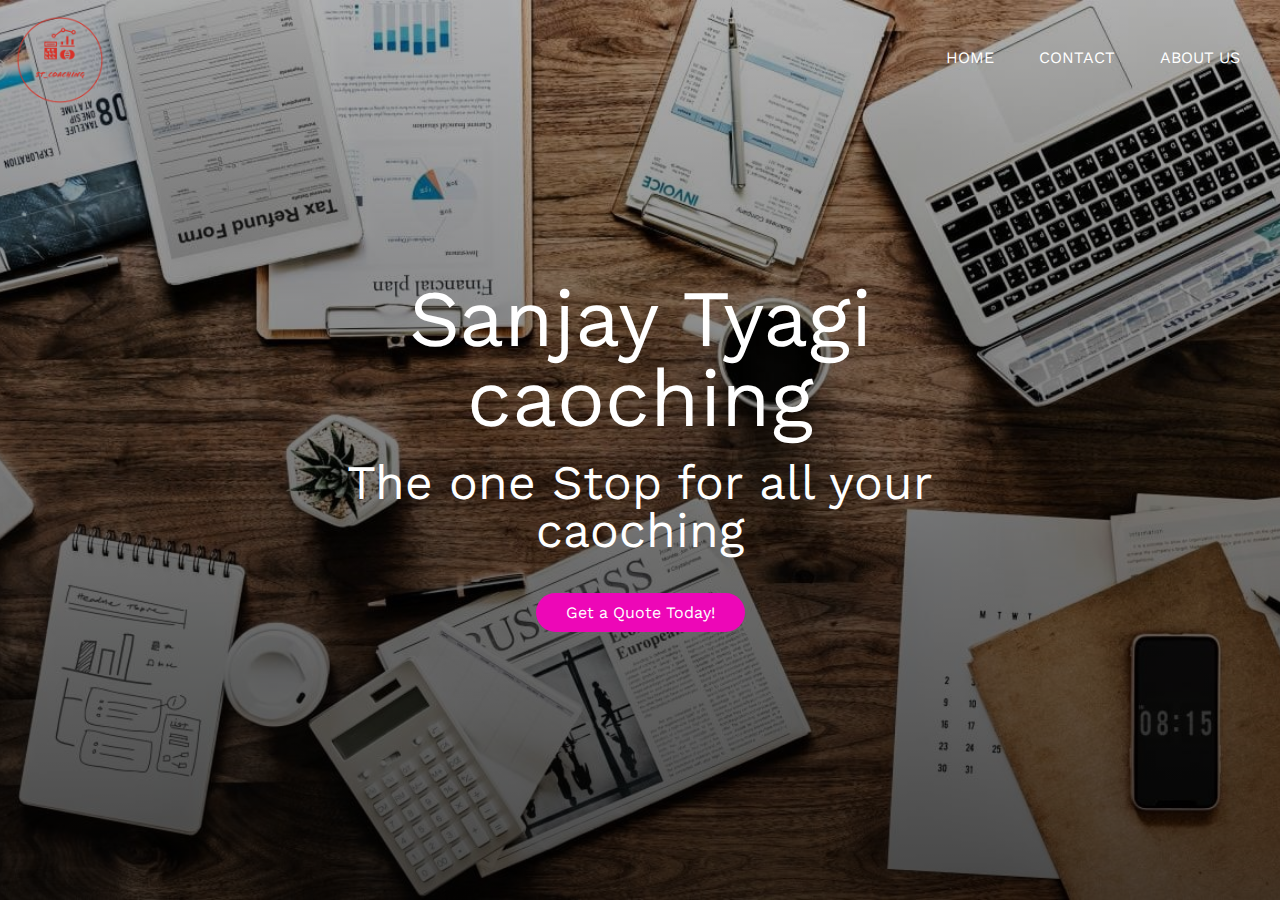
<file: MyProjects/ST_Tutor/index.html>
<!DOCTYPE html>
<html>
<head>
	<meta charset="utf-8">
	<meta name="viewport" content="width=device-width, initial-scale=1">
	<title>ST_Tutor</title>
    <link href="https://fonts.googleapis.com/css2?family=Work+Sans:wght@100;300;400;500;700&display=swap" rel="stylesheet">
    <link rel="stylesheet" type="text/css" href="vendors/css/fluid.css">
    <link rel="stylesheet" type="text/css" href="resources/css/style.css">
</head>
<body>
	<header>
			<nav>
				<img src="resources/img/ST_Coaching.png" alt="ST_logo" class="logo">
				<ul class="main-nav">
					<li><a href="#">Home</a></li>
					<li><a href="#">Contact</a></li>
					<li><a href="#">About us</a></li>
				</ul>
			</nav>
		<div class="header-box">
			<div class="header-box-text">
				<h1>Sanjay Tyagi caoching</h1>
		        <h2>The one Stop for all your caoching</h2>			
			</div>
			<a href="#" class="btn btn-full">Get a Quote Today!</a>	
		</div>
	</header>
</body>
</html>
</file>
<file: MyProjects/CheatSheetTemplate/style.css>
*{
    margin: 0;
    padding: 0;
}

nav{
    display: flex;
    align-items: center;
    justify-content: center;
    background-color: #272822;
    color: antiquewhite;
    height: 50px;

}

.content{
    font-family: 'Potta One', cursive;
}

.container{
    /* background-color: red; */
    width: 58vw;
    padding: 10px 0;
    margin: auto;
    font-family: 'Roboto', sans-serif;
    font-size: small;
}

.container p{
    font-weight: lighter;
}

.logo{
    padding: 0 15px ;
}

.logo img{
    width: 20px;
}

.toolbar-item button{
    color: orange !important;
    cursor: pointer !important;
    border-radius: 10px !important;
    border: 1px solid orange !important;
    padding: 0 15px !important;
    
}
</file>
<file: MyProjects/CheatSheetTemplate/prism.css>
/* PrismJS 1.25.0
https://prismjs.com/download.html#themes=prism-okaidia&languages=markup+css+clike+javascript+c+csharp+cpp+dart+excel-formula+fortran+java+livescript+markup-templating+mongodb+php+powershell+python+r+jsx+tsx+ruby+sql+swift+typescript+uri+visual-basic+wiki+xquery&plugins=toolbar+copy-to-clipboard */
code[class*=language-],pre[class*=language-]{color:#f8f8f2;background:0 0;text-shadow:0 1px rgba(0,0,0,.3);font-family:Consolas,Monaco,'Andale Mono','Ubuntu Mono',monospace;font-size:1em;text-align:left;white-space:pre;word-spacing:normal;word-break:normal;word-wrap:normal;line-height:1.5;-moz-tab-size:4;-o-tab-size:4;tab-size:4;-webkit-hyphens:none;-moz-hyphens:none;-ms-hyphens:none;hyphens:none}pre[class*=language-]{padding:1em;margin:.5em 0;overflow:auto;border-radius:.3em}:not(pre)>code[class*=language-],pre[class*=language-]{background:#272822}:not(pre)>code[class*=language-]{padding:.1em;border-radius:.3em;white-space:normal}.token.cdata,.token.comment,.token.doctype,.token.prolog{color:#8292a2}.token.punctuation{color:#f8f8f2}.token.namespace{opacity:.7}.token.constant,.token.deleted,.token.property,.token.symbol,.token.tag{color:#f92672}.token.boolean,.token.number{color:#ae81ff}.token.attr-name,.token.builtin,.token.char,.token.inserted,.token.selector,.token.string{color:#a6e22e}.language-css .token.string,.style .token.string,.token.entity,.token.operator,.token.url,.token.variable{color:#f8f8f2}.token.atrule,.token.attr-value,.token.class-name,.token.function{color:#e6db74}.token.keyword{color:#66d9ef}.token.important,.token.regex{color:#fd971f}.token.bold,.token.important{font-weight:700}.token.italic{font-style:italic}.token.entity{cursor:help}
div.code-toolbar{position:relative}div.code-toolbar>.toolbar{position:absolute;z-index:10;top:.3em;right:.2em;transition:opacity .3s ease-in-out;opacity:0}div.code-toolbar:hover>.toolbar{opacity:1}div.code-toolbar:focus-within>.toolbar{opacity:1}div.code-toolbar>.toolbar>.toolbar-item{display:inline-block}div.code-toolbar>.toolbar>.toolbar-item>a{cursor:pointer}div.code-toolbar>.toolbar>.toolbar-item>button{background:0 0;border:0;color:inherit;font:inherit;line-height:normal;overflow:visible;padding:0;-webkit-user-select:none;-moz-user-select:none;-ms-user-select:none}div.code-toolbar>.toolbar>.toolbar-item>a,div.code-toolbar>.toolbar>.toolbar-item>button,div.code-toolbar>.toolbar>.toolbar-item>span{color:#bbb;font-size:.8em;padding:0 .5em;background:#f5f2f0;background:rgba(224,224,224,.2);box-shadow:0 2px 0 0 rgba(0,0,0,.2);border-radius:.5em}div.code-toolbar>.toolbar>.toolbar-item>a:focus,div.code-toolbar>.toolbar>.toolbar-item>a:hover,div.code-toolbar>.toolbar>.toolbar-item>button:focus,div.code-toolbar>.toolbar>.toolbar-item>button:hover,div.code-toolbar>.toolbar>.toolbar-item>span:focus,div.code-toolbar>.toolbar>.toolbar-item>span:hover{color:inherit;text-decoration:none}
</file>
<file: MyProjects/ST_Tutor/resources/css/style.css>
*{
	margin: 0;
	padding: 0;
	box-sizing: border-box;
}

html,
body {
	background-color: #fff;
	color: #000;
	text-rendering: optimizeLegibility;
	font-size: 16px;
	font-family: 'Work Sans','Arial',sans-serif;
}
.row{
	max-width: 1140px;
	margin: 0 auto;
}
header{
	background-image: linear-gradient(rgb(0, 0, 0, .3), rgb(0, 0, 0, .7)),url(img/header-img.jpg);
	height: 100vh;
	background-size: cover;
	background-position: center;
	position: relative;
}
.header-box {
	position: absolute;
	top: 50%;
	left: 50%;
	transform: translate(-50%,-50%);
    text-align: center;
}
h1 {
	font-size: 500%;
	color: #fff;
	font-weight: 400;
	margin-bottom: 20px;
}
h2 {
	font-size: 300%;
	color: #fff;
	font-weight: 400;
}
.header-box-text {
	margin-bottom: 50px;
}
.btn:link,
.btn:visited {
	text-decoration: none;
	padding: 10px 30px;
	border-radius: 200px;
}
.btn-full:link,
.btn-full:visited {
	background-color: #ed07b7;
	color: #fff;
}
.btn-full:hover,
.btn-full:active {
	background-color: #BD0592;

}
.main-nav {
	list-style: none;
	float: right;
	margin-top: 50px;

}
.main-nav li {
	display: inline-block;
	margin-right: 40px;
	text-transform: uppercase;
}
.main-nav li a:link,
.main-nav li a:visited {
	text-decoration: none;
	color: #fff;
}
.main-nav li a:hover,
.main-nav li a:active {
	border-bottom: 2px solid #ed07b7;
}

.logo {
	height: 120px;
	width: auto;
	float: left;
}
</file>
<file: MyProjects/ST_Tutor/vendors/css/fluid.css>
/* html5reset.css - 01/11/2011 */

html, body, div, span, object, iframe,
h1, h2, h3, h4, h5, h6, p, blockquote, pre,
abbr, address, cite, code,
del, dfn, em, img, ins, kbd, q, samp,
small, strong, sub, sup, var,
b, i,
dl, dt, dd, ol, ul, li,
fieldset, form, label, legend,
table, caption, tbody, tfoot, thead, tr, th, td,
article, aside, canvas, details, figcaption, figure, 
footer, header, hgroup, menu, nav, section, summary,
time, mark, audio, video {
    margin: 0;
    padding: 0;
    border: 0;
    outline: 0;
    font-size: 100%;
    vertical-align: baseline;
    background: transparent;
}

body {
    line-height: 1;
}

article,aside,details,figcaption,figure,
footer,header,hgroup,menu,nav,section { 
	display: block;
}

nav ul {
    list-style: none;
}

blockquote, q {
    quotes: none;
}

blockquote:before, blockquote:after,
q:before, q:after {
    content: '';
    content: none;
}

a {
    margin: 0;
    padding: 0;
    font-size: 100%;
    vertical-align: baseline;
    background: transparent;
}

/* change colours to suit your needs */
ins {
    background-color: #ff9;
    color: #000;
    text-decoration: none;
}

/* change colours to suit your needs */
mark {
    background-color: #ff9;
    color: #000; 
    font-style: italic;
    font-weight: bold;
}

del {
    text-decoration:  line-through;
}

abbr[title], dfn[title] {
    border-bottom: 1px dotted;
    cursor: help;
}

table {
    border-collapse: collapse;
    border-spacing: 0;
}

/* change border colour to suit your needs */
hr {
    display: block;
    height: 1px;
    border: 0;   
    border-top: 1px solid #cccccc;
    margin: 1em 0;
    padding: 0;
}

input, select {
    vertical-align: middle;
}

/*  SECTIONS  ============================================================================= */

.section {
    clear: both;
    padding: 0px;
    margin: 0px;
}

/*  GROUPING  ============================================================================= */


.row:before,
.row:after {
    content:"";
    display:table;
}
.row:after {
    clear:both;
}
.row {
    zoom:1; /* For IE 6/7 (trigger hasLayout) */
}

/*  GRID COLUMN SETUP   ==================================================================== */

.col {
    display: block;
    float:left;
    margin: 1% 0 1% 1.6%;
}

.col:first-child { margin-left: 0; } /* all browsers except IE6 and lower */


/*  REMOVE MARGINS AS ALL GO FULL WIDTH AT 480 PIXELS */

@media only screen and (max-width: 480px) {
    .col { 
        margin: 1% 0 1% 0%;
    }
}
/*  GRID OF TWO   ============================================================================= */


.span_2_of_2 {
    width: 100%;
}

.span_1_of_2 {
    width: 49.2%;
}

/*  GO FULL WIDTH AT LESS THAN 480 PIXELS */

@media only screen and (max-width: 480px) {
    .span_2_of_2 {
        width: 100%; 
    }
    .span_1_of_2 {
        width: 100%; 
    }
}
/*  GRID OF THREE   ============================================================================= */

    
.span_3_of_3 {
    width: 100%; 
}

.span_2_of_3 {
    width: 66.13%; 
}

.span_1_of_3 {
    width: 32.26%; 
}


/*  GO FULL WIDTH AT LESS THAN 480 PIXELS */

@media only screen and (max-width: 480px) {
    .span_3_of_3 {
        width: 100%; 
    }
    .span_2_of_3 {
        width: 100%; 
    }
    .span_1_of_3 {
        width: 100%;
    }
}

/*  GRID OF FOUR   ============================================================================= */

    
.span_4_of_4 {
    width: 100%; 
}

.span_3_of_4 {
    width: 74.6%; 
}

.span_2_of_4 {
    width: 49.2%; 
}

.span_1_of_4 {
    width: 23.8%; 
}


/*  GO FULL WIDTH AT LESS THAN 480 PIXELS */

@media only screen and (max-width: 480px) {
    .span_4_of_4 {
        width: 100%; 
    }
    .span_3_of_4 {
        width: 100%; 
    }
    .span_2_of_4 {
        width: 100%; 
    }
    .span_1_of_4 {
        width: 100%; 
    }
}
/*  GRID OF FIVE   ============================================================================= */

    
.span_5_of_5 {
    width: 100%;
}

.span_4_of_5 {
    width: 79.68%; 
}

.span_3_of_5 {
    width: 59.36%; 
}

.span_2_of_5 {
    width: 39.04%;
}

.span_1_of_5 {
    width: 18.72%;
}


/*  GO FULL WIDTH AT LESS THAN 480 PIXELS */

@media only screen and (max-width: 480px) {
    .span_5_of_5 {
        width: 100%; 
    }
    .span_4_of_5 {
        width: 100%; 
    }
    .span_3_of_5 {
        width: 100%; 
    }
    .span_2_of_5 {
        width: 100%; 
    }
    .span_1_of_5 {
        width: 100%; 
    }
}
</file>
